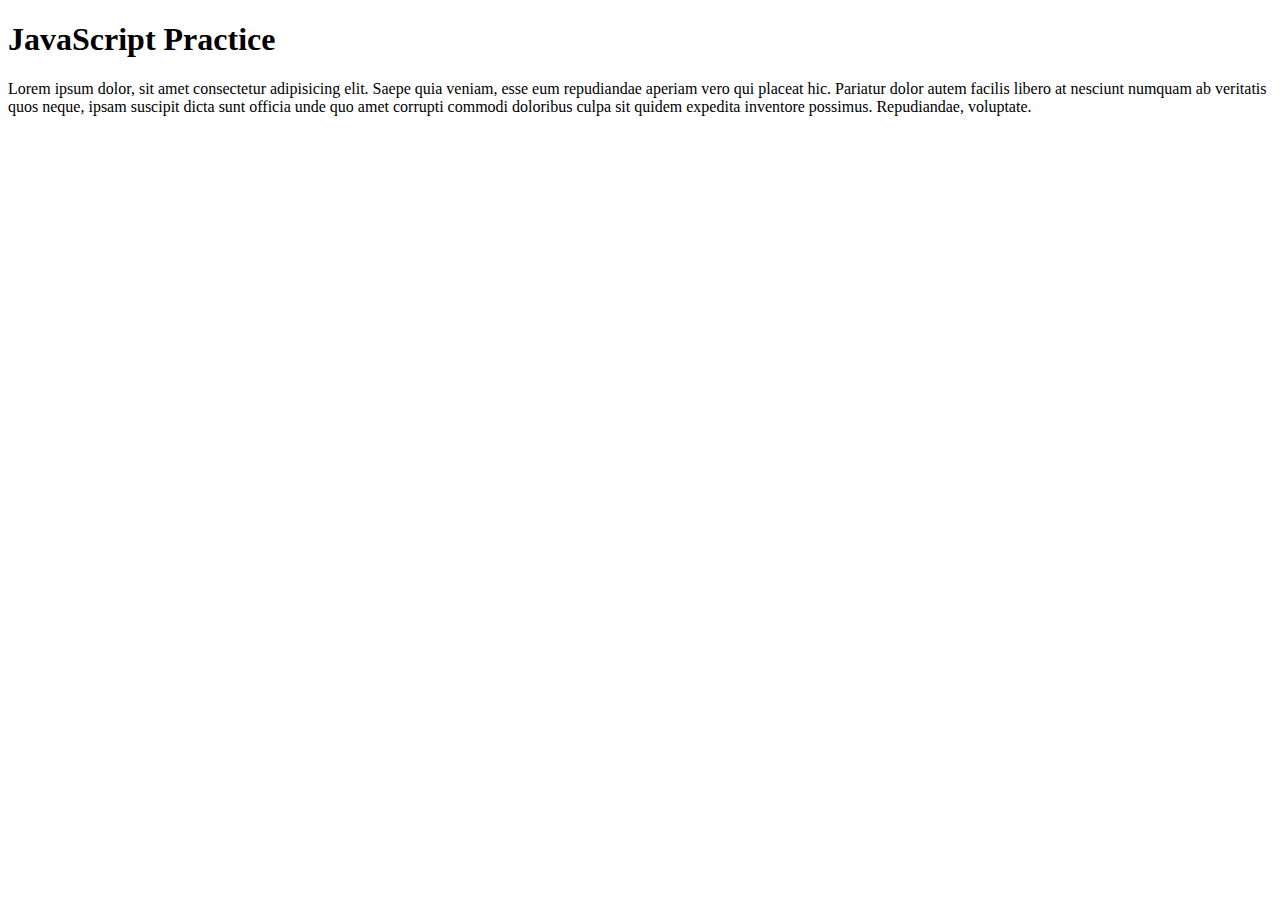
<file: Index.html>
<!DOCTYPE html>
<html lang="en">
<head>
    <meta charset="UTF-8">
    <meta http-equiv="X-UA-Compatible" content="IE=edge">
    <meta name="viewport" content="width=device-width, initial-scale=1.0">
    <title>Document</title>
    <script src="app.js"></script>
</head>
<body>
    <h1>JavaScript Practice</h1>
    <p>
        Lorem ipsum dolor, sit amet consectetur adipisicing elit. Saepe quia veniam, esse eum repudiandae aperiam vero qui placeat hic. Pariatur dolor autem facilis libero at nesciunt numquam ab veritatis quos neque, ipsam suscipit dicta sunt officia unde quo amet corrupti commodi doloribus culpa sit quidem expedita inventore possimus. Repudiandae, voluptate.
    </p>
</body>
</html>
</file>
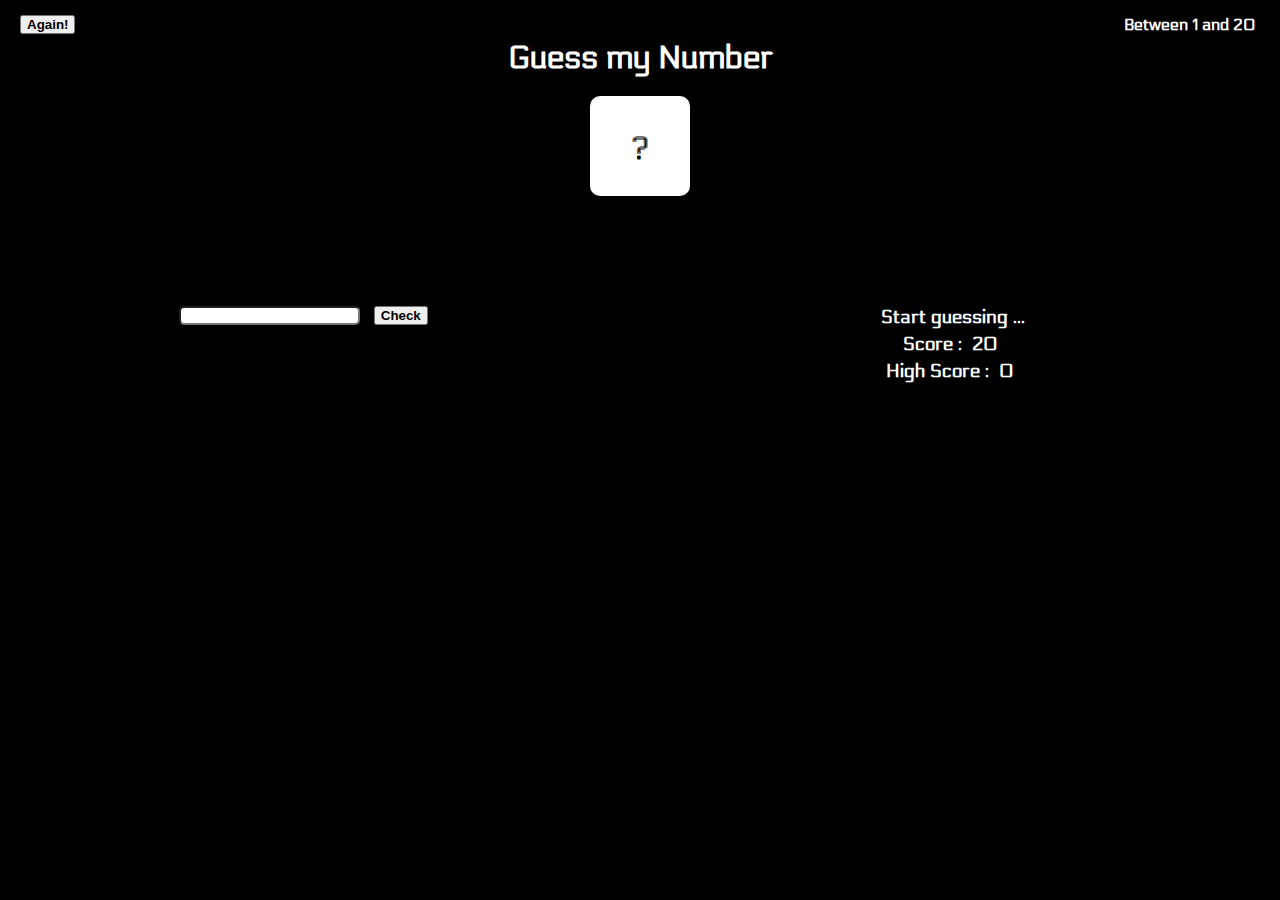
<file: DOM/GueesMy Number/index.html>
<!DOCTYPE html>
<html lang="en">

<head>
    <meta charset="UTF-8">
    <meta http-equiv="X-UA-Compatible" content="IE=edge">
    <meta name="viewport" content="width=device-width, initial-scale=1.0">
    <title>GuessMyNumber Game</title>
    <link rel="icon" type="image/x-icon" href="GL.png">
    <link rel="stylesheet" href="style.css">
    <link rel="preconnect" href="https://fonts.googleapis.com">
    <link rel="preconnect" href="https://fonts.gstatic.com" crossorigin>
    <link href="https://fonts.googleapis.com/css2?family=Electrolize&display=swap" rel="stylesheet">
</head>

<body>
    <div style="display: flex; justify-content: space-between;">
        <button onclick="myfn()"><b>Again!</b></button>
        <p><b>Between 1 and 20</b></p>
    </div>
    <div style="text-align: center;">
        <h1>Guess my Number</h1>
    </div>
    <br>
    <div
        style="height: 100px; width: 100px; background-color: white; margin: 0 auto; color: black; display: flex; justify-content: center; align-items: center;border-radius: 10px;">
        <h1>?</h1>
    </div>
    <div style="display: flex; margin-top: 100px;">
        <div style="display: flex; flex-direction: column; width: 50%;">
            <div style="width: 50%; margin: 0 auto;">
                <input type="number" class="userInput" style="border-radius: 5px;">
                <button class="checkButton"><b>Check</b></button>
            </div>
        </div>
        <div style="width: 50%; text-align: center;" id="meraElement">
            <h3>Start guessing ...</h3>
            <h3>Score : <span class="score">20</span></h3>
            <h3>High Score : <span class="highScore">0</span></h3>
        </div>
    </div>


    <script src="app.js"></script>
</body>

</html>
</file>
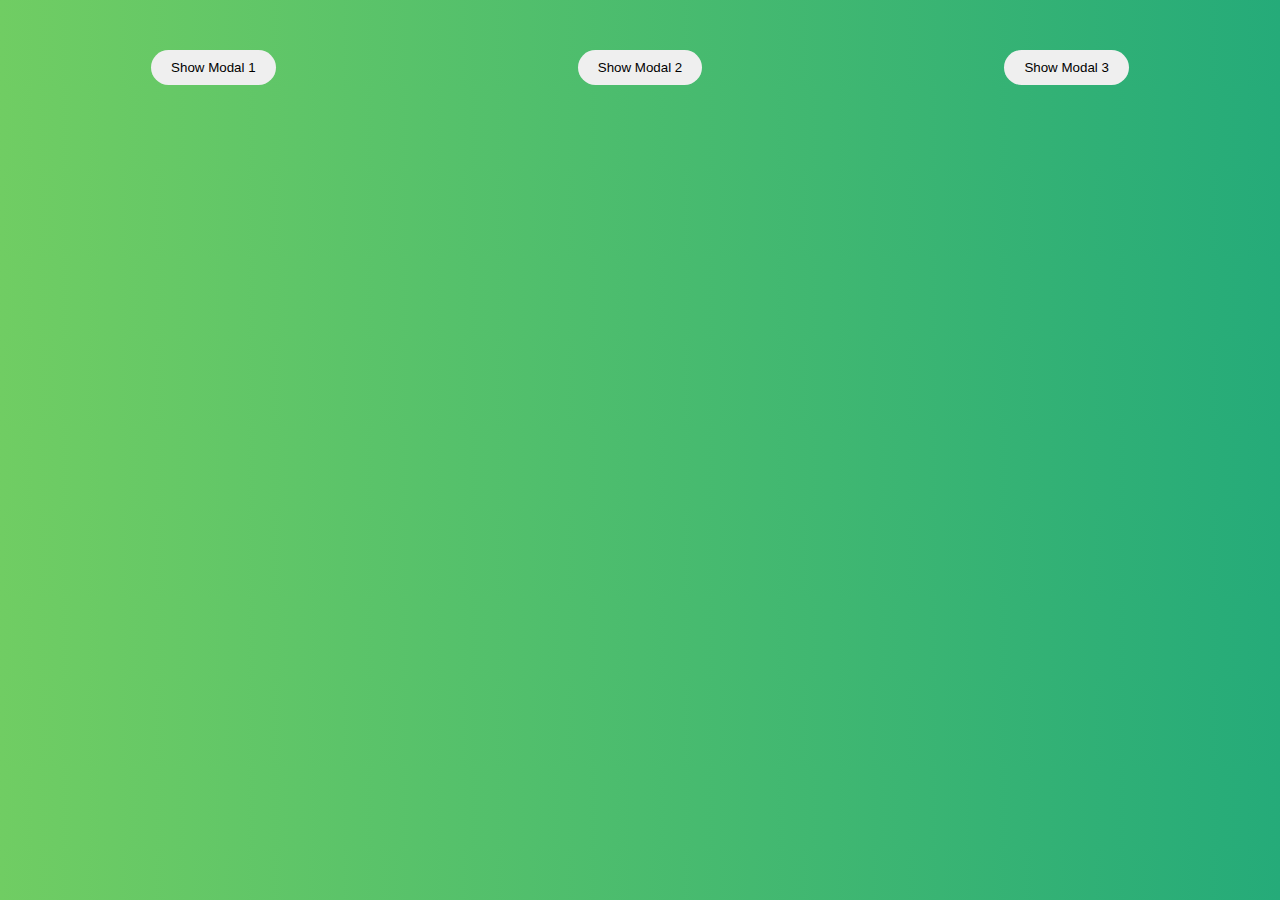
<file: DOM/modalOpener/index.html>
<!DOCTYPE html>
<html lang="en">
<head>
    <meta charset="UTF-8">
    <meta http-equiv="X-UA-Compatible" content="IE=edge">
    <meta name="viewport" content="width=
    , initial-scale=1.0">
    <link rel="stylesheet" href="style.css">
    <title>Modal Opener</title>
</head>
<body>
    <div class="myMain">
        <button class="modalButton">Show Modal 1</button>
        <button class="modalButton">Show Modal 2</button>
        <button class="modalButton">Show Modal 3</button>
    </div>
    <div class="modal hidden">
        <button class="close">X</button>
        <p>Lorem ipsum, dolor sit amet consectetur adipisicing elit. Excepturi delectus facilis veniam magnam voluptas laudantium illo quos vero iure neque, eos voluptate pariatur nemo itaque culpa, illum eaque officiis ullam?</p>
    </div>
    <div class="overlay hidden"></div>



    <script src="app.js"></script>
</body>
</html>
</file>
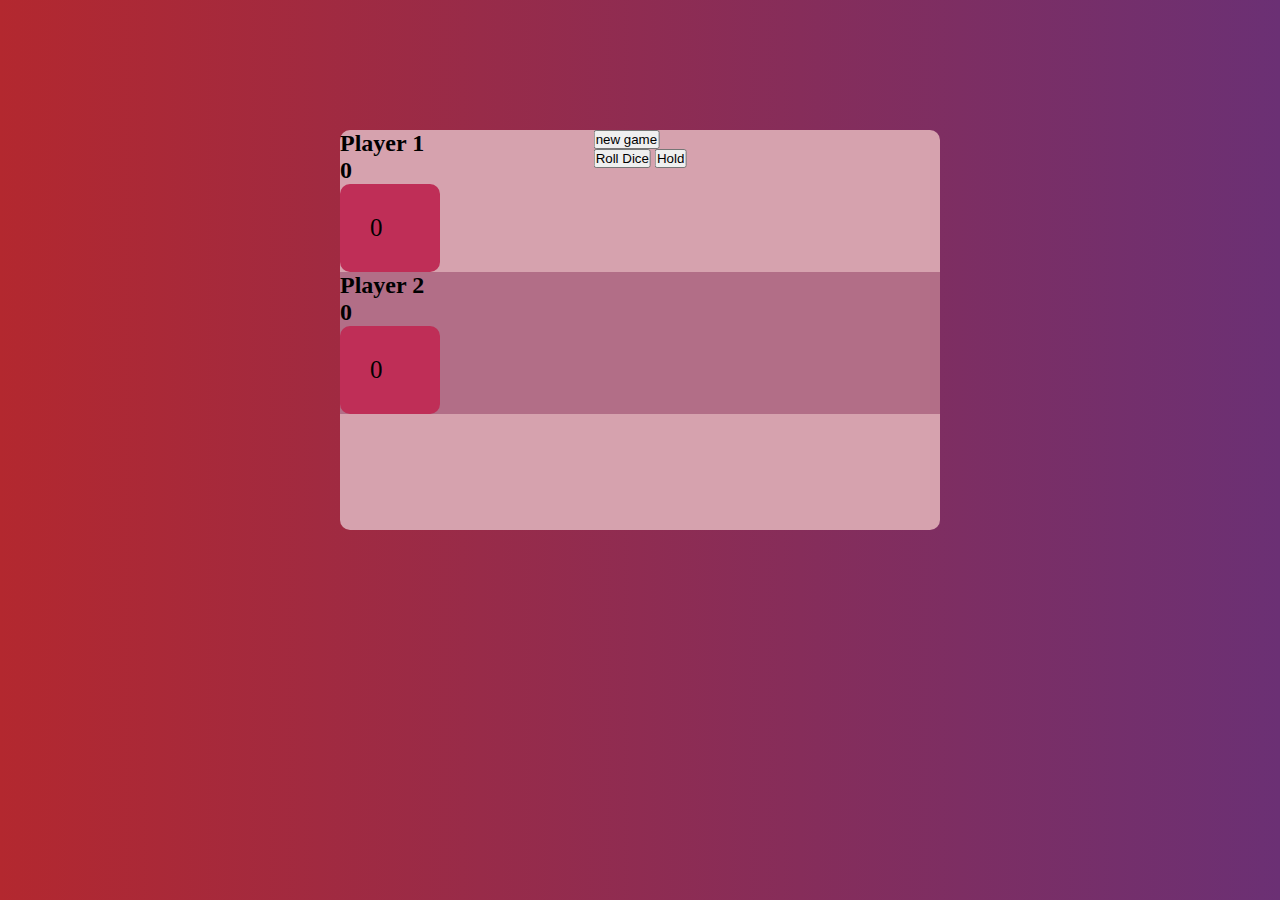
<file: DOM/roll_dice/index.html>
<!DOCTYPE html>
<html lang="en">

<head>
    <meta charset="UTF-8">
    <meta http-equiv="X-UA-Compatible" content="IE=edge">
    <meta name="viewport" content="width=device-width, initial-scale=1.0">
    <title>Roll Dice</title>
    <link rel="stylesheet" href="style.css">
    <link href="https://cdn.jsdelivr.net/npm/bootstrap@5.3.0-alpha1/dist/css/bootstrap.min.css" rel="stylesheet"
        integrity="sha384-GLhlTQ8iRABdZLl6O3oVMWSktQOp6b7In1Zl3/Jr59b6EGGoI1aFkw7cmDA6j6gD" crossorigin="anonymous">
</head>

<body>

    <div class="mainWindow">
        <div class="centerLine d-flex flex-column justify-content-around">
            <button class="newGameBtn">new game</button>
            <div><img  class="diceImg hidden" src="./assets/1.png" alt=""></div>
            <button class="rollDiceBtn">Roll Dice</button>
            <button  class="holdBtn">Hold</button>
        </div>
        <div class="row" style="width: 100%; --bs-gutter-x: 0; height: 100%;">
            <div class="col d-flex flex-column align-items-center justify-content-around">
                <h2>Player 1</h2>
                <h2 class="player1Score">0</h2>
                <div class="diceScore player1DiceScore">0</div>
            </div>
            <div class="col d-flex flex-column align-items-center justify-content-around active">
                <h2>Player 2</h2>
                <h2 class="player2Score">0</h2>
                <div class="diceScore player2DiceScore">0</div>
            </div>
        </div>
    </div>


    <script src="app.js"></script>
    <script src="https://cdn.jsdelivr.net/npm/bootstrap@5.3.0-alpha1/dist/js/bootstrap.bundle.min.js"
        integrity="sha384-w76AqPfDkMBDXo30jS1Sgez6pr3x5MlQ1ZAGC+nuZB+EYdgRZgiwxhTBTkF7CXvN"
        crossorigin="anonymous"></script>
</body>

</html>
</file>
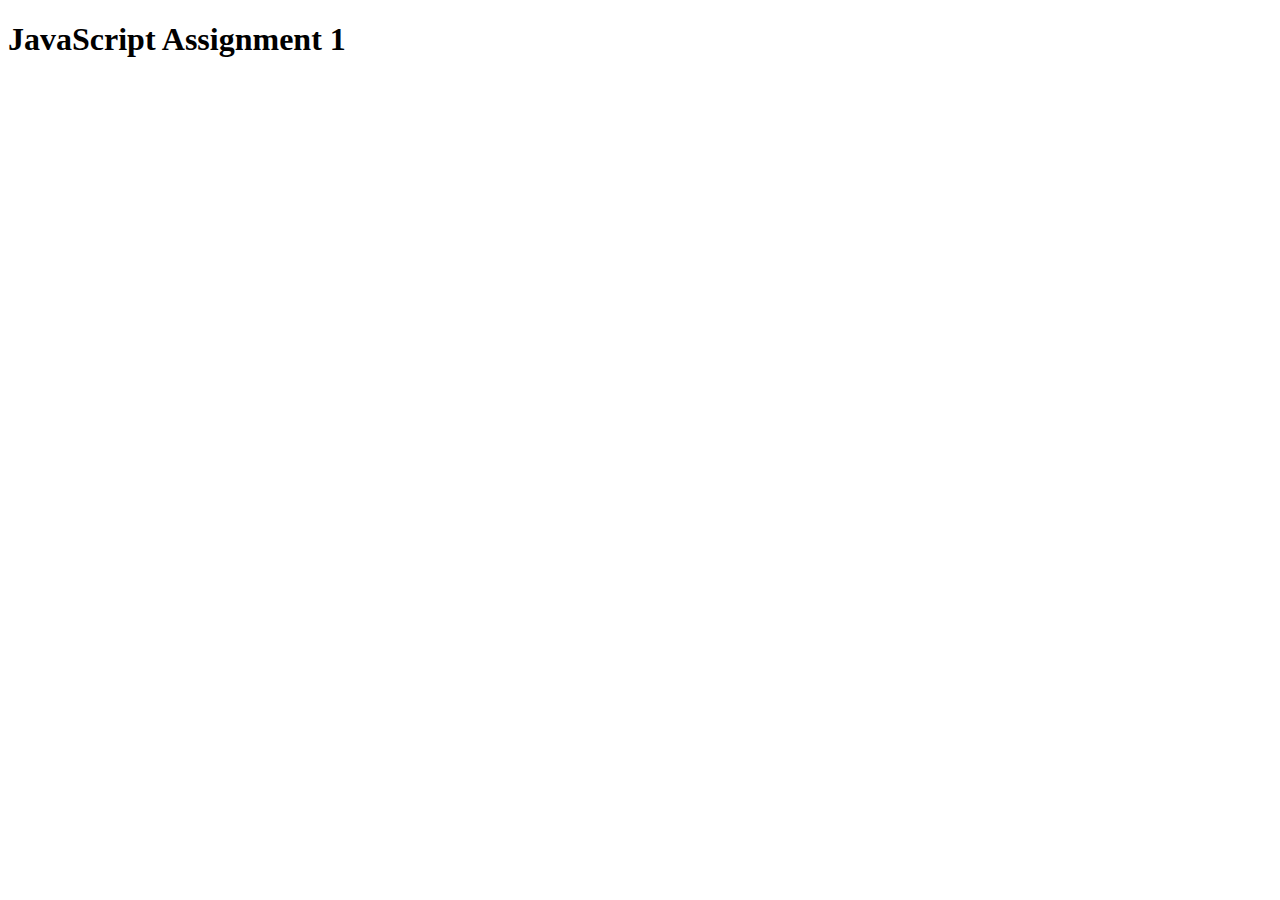
<file: Assignments/Assignment1.html>
<!DOCTYPE html>
<html lang="en">
<head>
    <meta charset="UTF-8">
    <meta http-equiv="X-UA-Compatible" content="IE=edge">
    <meta name="viewport" content="width=device-width, initial-scale=1.0">
    <title>Assignment1</title>
</head>
<body>
    <h1>JavaScript Assignment 1</h1>
    
    <script src="A1.js"></script>
</body>
</html>
</file>
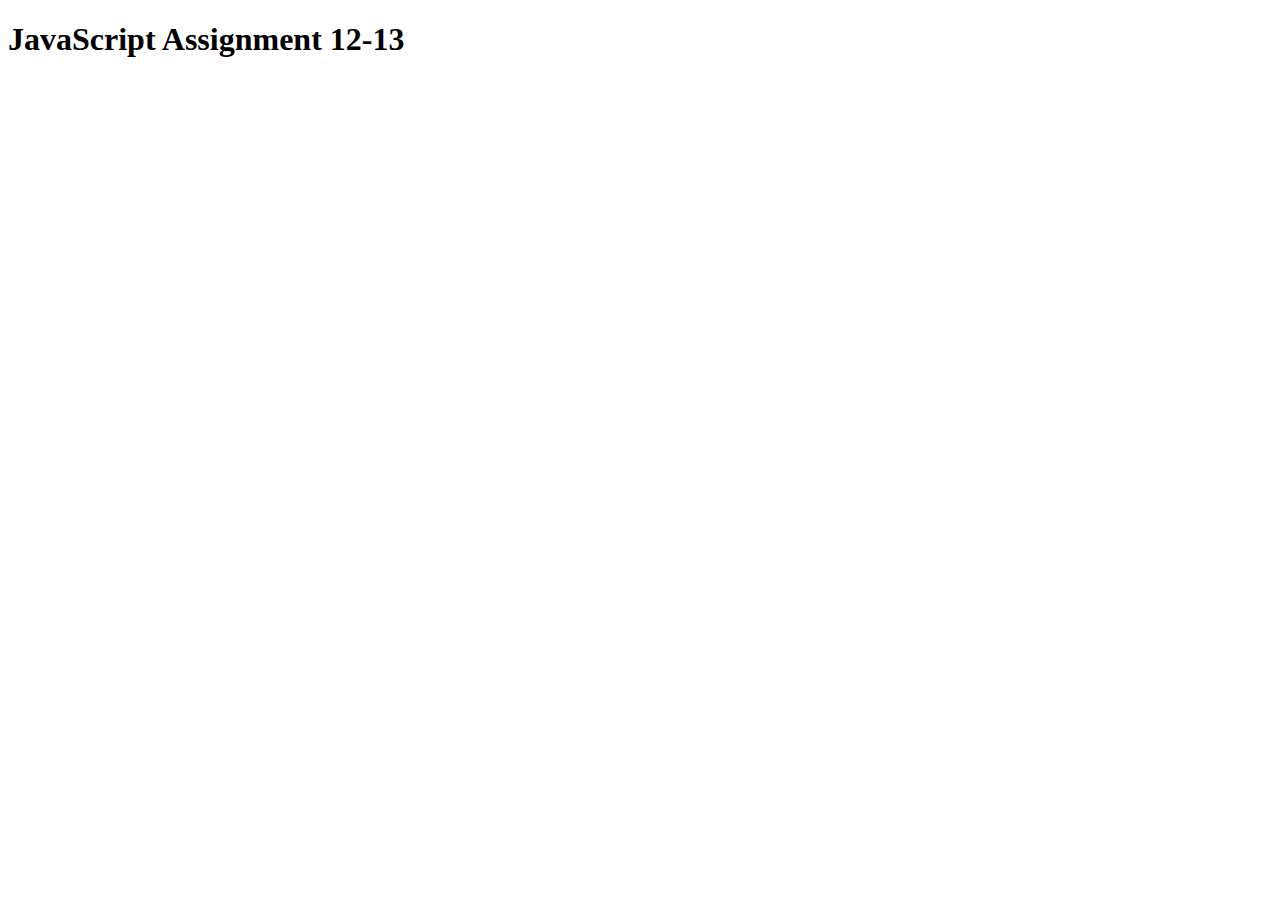
<file: Assignments/Assignment12-13.html>
<!DOCTYPE html>
<html lang="en">
<head>
    <meta charset="UTF-8">
    <meta http-equiv="X-UA-Compatible" content="IE=edge">
    <meta name="viewport" content="width=device-width, initial-scale=1.0">
    <title>Assignment 12-13</title>
</head>
<body>
    <h1>JavaScript Assignment 12-13</h1>

    <script src="A13-12.js"></script>
</body>
</html>
</file>
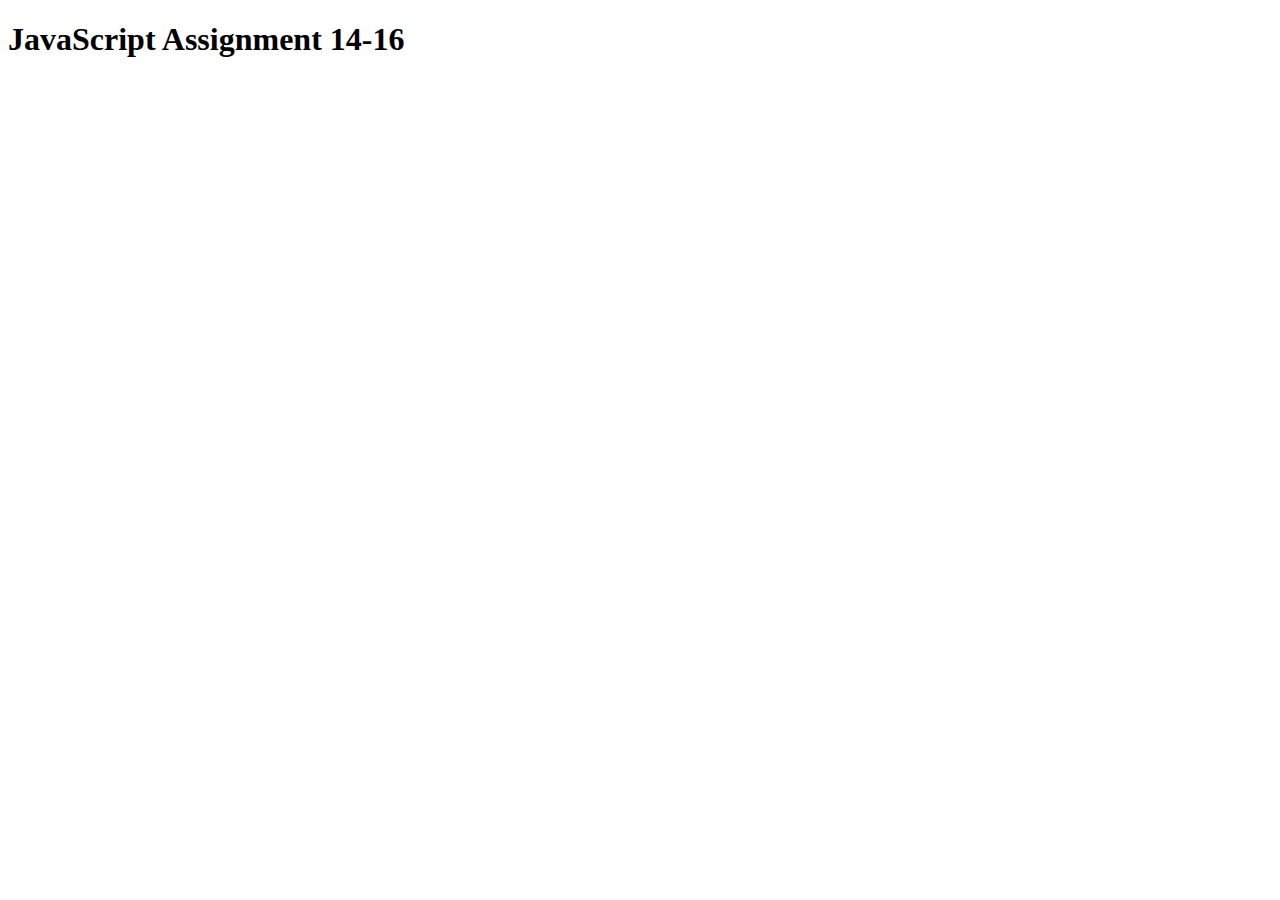
<file: Assignments/Assignment14-16.html>
<!DOCTYPE html>
<html lang="en">
<head>
    <meta charset="UTF-8">
    <meta http-equiv="X-UA-Compatible" content="IE=edge">
    <meta name="viewport" content="width=device-width, initial-scale=1.0">
    <title>Assignment 14-16</title>
</head>
<body>
    <h1>JavaScript Assignment 14-16</h1>

    <script src="A14-16.js"></script>
</body>
</html>
</file>
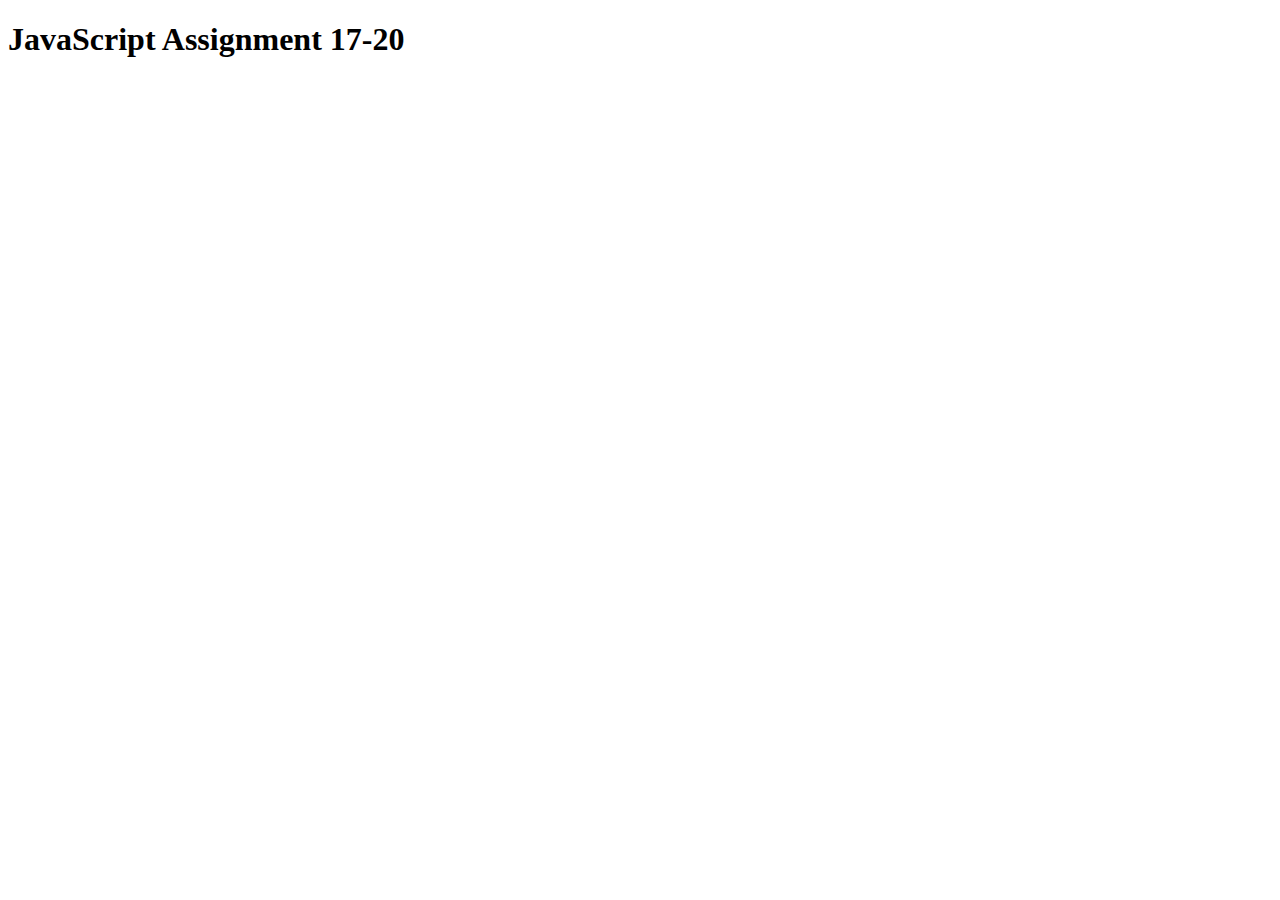
<file: Assignments/Assignment17-20.html>
<!DOCTYPE html>
<html lang="en">
<head>
    <meta charset="UTF-8">
    <meta http-equiv="X-UA-Compatible" content="IE=edge">
    <meta name="viewport" content="width=device-width, initial-scale=1.0">
    <title>Assignment 13-15</title>
</head>
<body>
    <h1>JavaScript Assignment 17-20</h1>

    <script src="A17-20.js"></script>
</body>
</html>
</file>
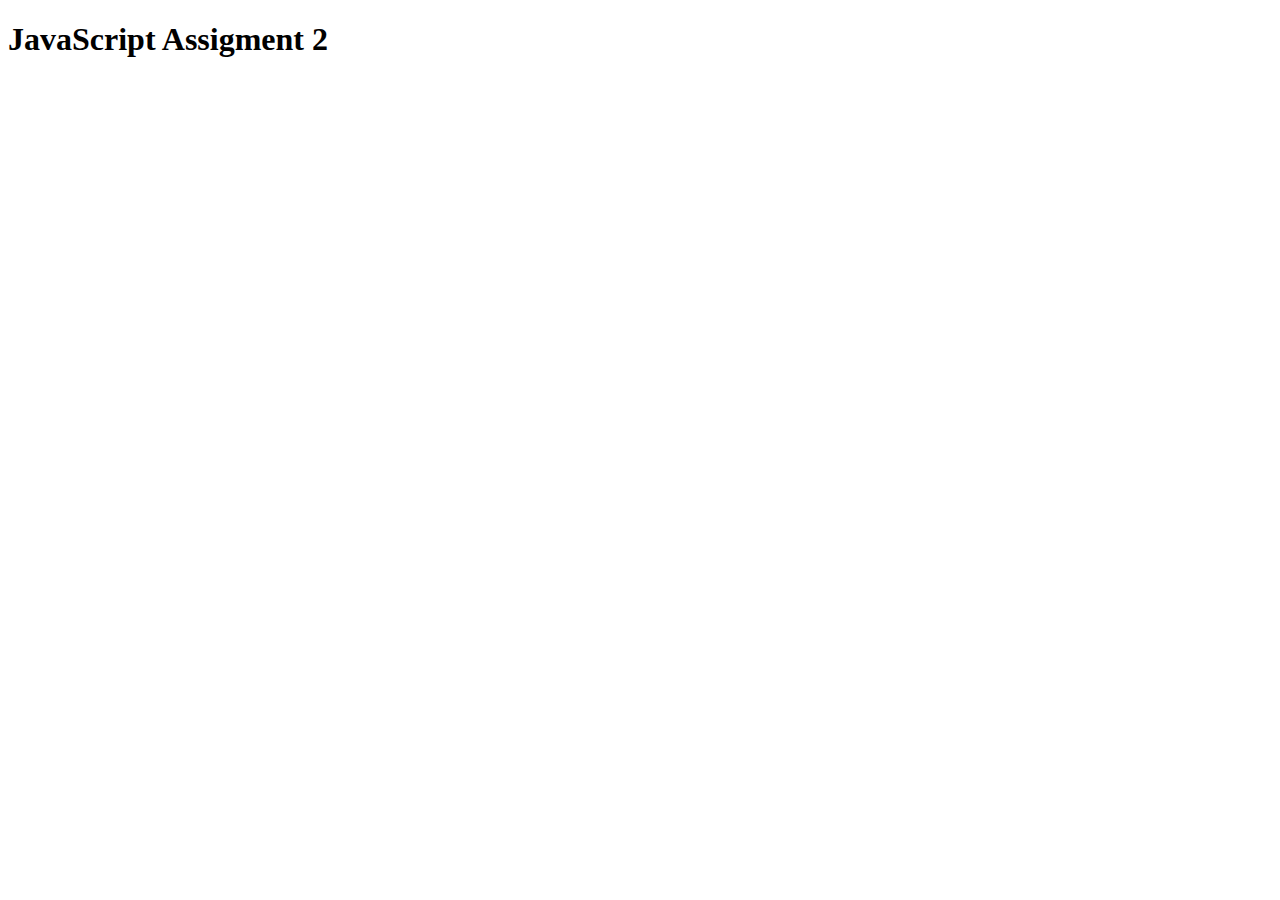
<file: Assignments/Assignment2.html>
<!DOCTYPE html>
<html lang="en">
<head>
    <meta charset="UTF-8">
    <meta http-equiv="X-UA-Compatible" content="IE=edge">
    <meta name="viewport" content="width=device-width, initial-scale=1.0">
    <title>Assignment2</title>
</head>
<body>
    <h1>JavaScript Assigment 2</h1>

    <script src="A2.js"></script>
</body>
</html>
</file>
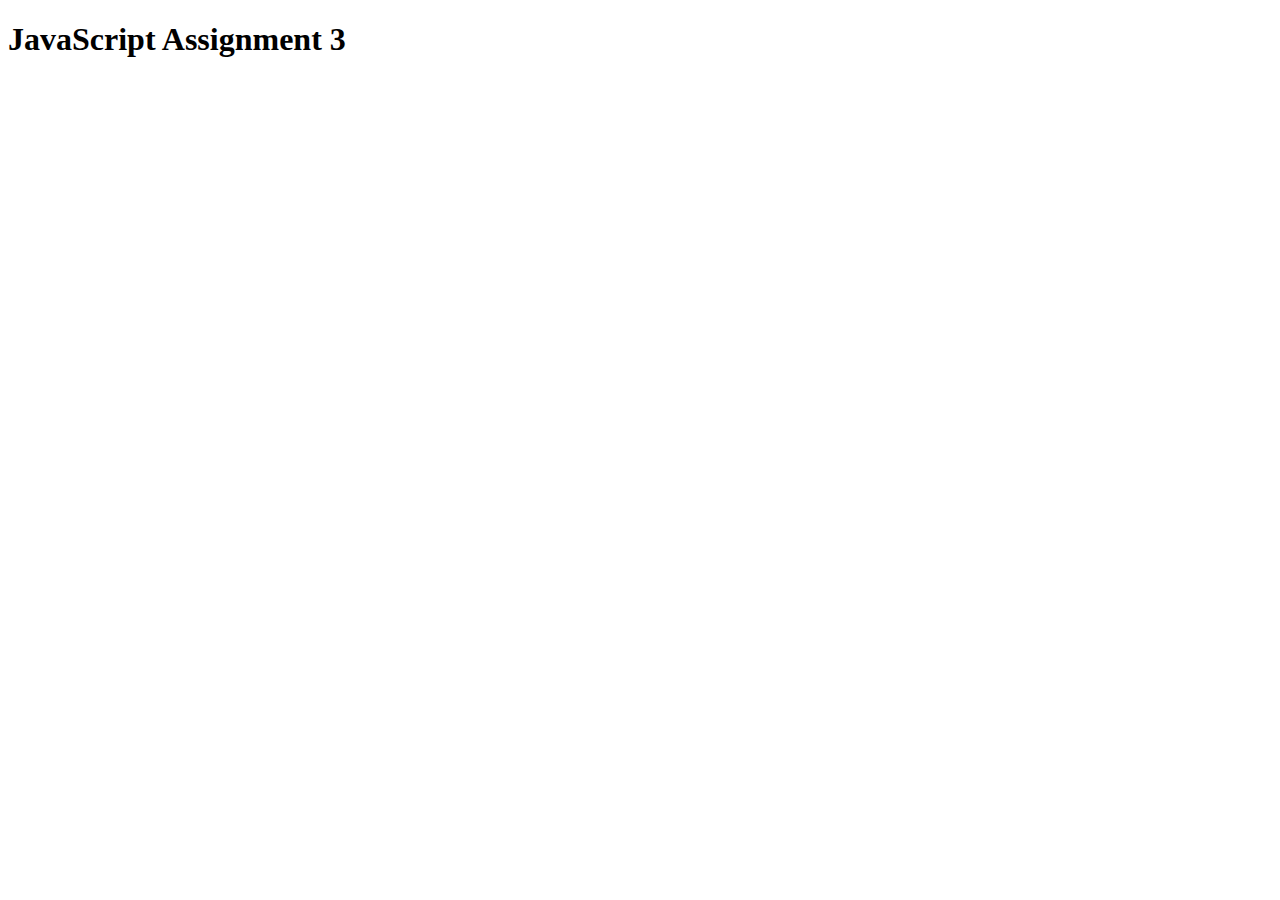
<file: Assignments/Assignment3.html>
<!DOCTYPE html>
<html lang="en">
<head>
    <meta charset="UTF-8">
    <meta http-equiv="X-UA-Compatible" content="IE=edge">
    <meta name="viewport" content="width=device-width, initial-scale=1.0">
    <title>Assignment3</title>
</head>
<body>
    <h1>JavaScript Assignment 3</h1>
    
    <script src="A3.js"></script>
</body>
</html>
</file>
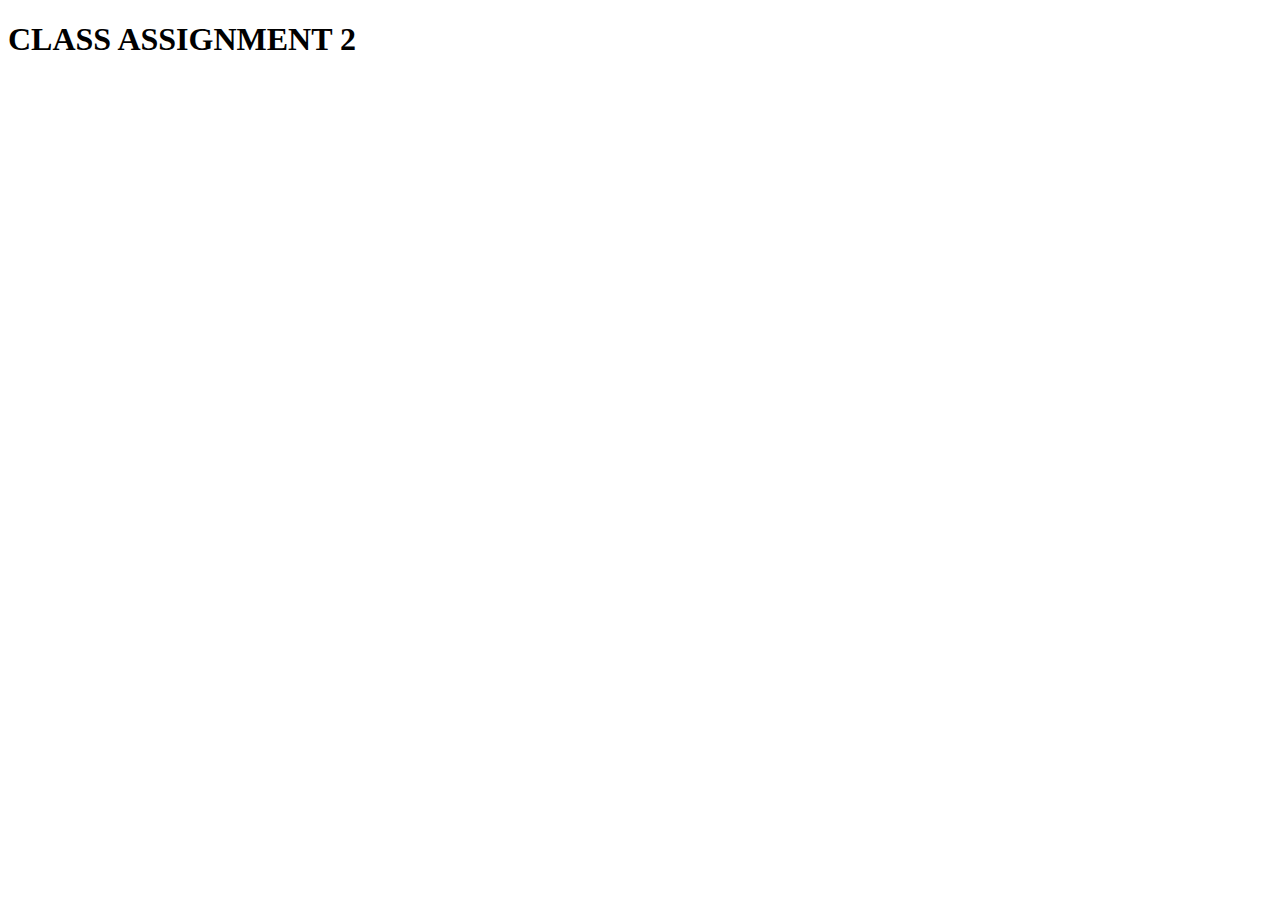
<file: ClassAssignment/ClassAssignment2.html>
<!DOCTYPE html>
    <html lang="en">
    <head>
        <meta charset="UTF-8">
        <meta http-equiv="X-UA-Compatible" content="IE=edge">
        <meta name="viewport" content="width=device-width, initial-scale=1.0">
        <title>ClassAssignment2</title>
    </head>
    <body>
        <h1>CLASS ASSIGNMENT 2</h1>

        <script src="CA2.JS"></script>
    </body>
    </html>
</file>
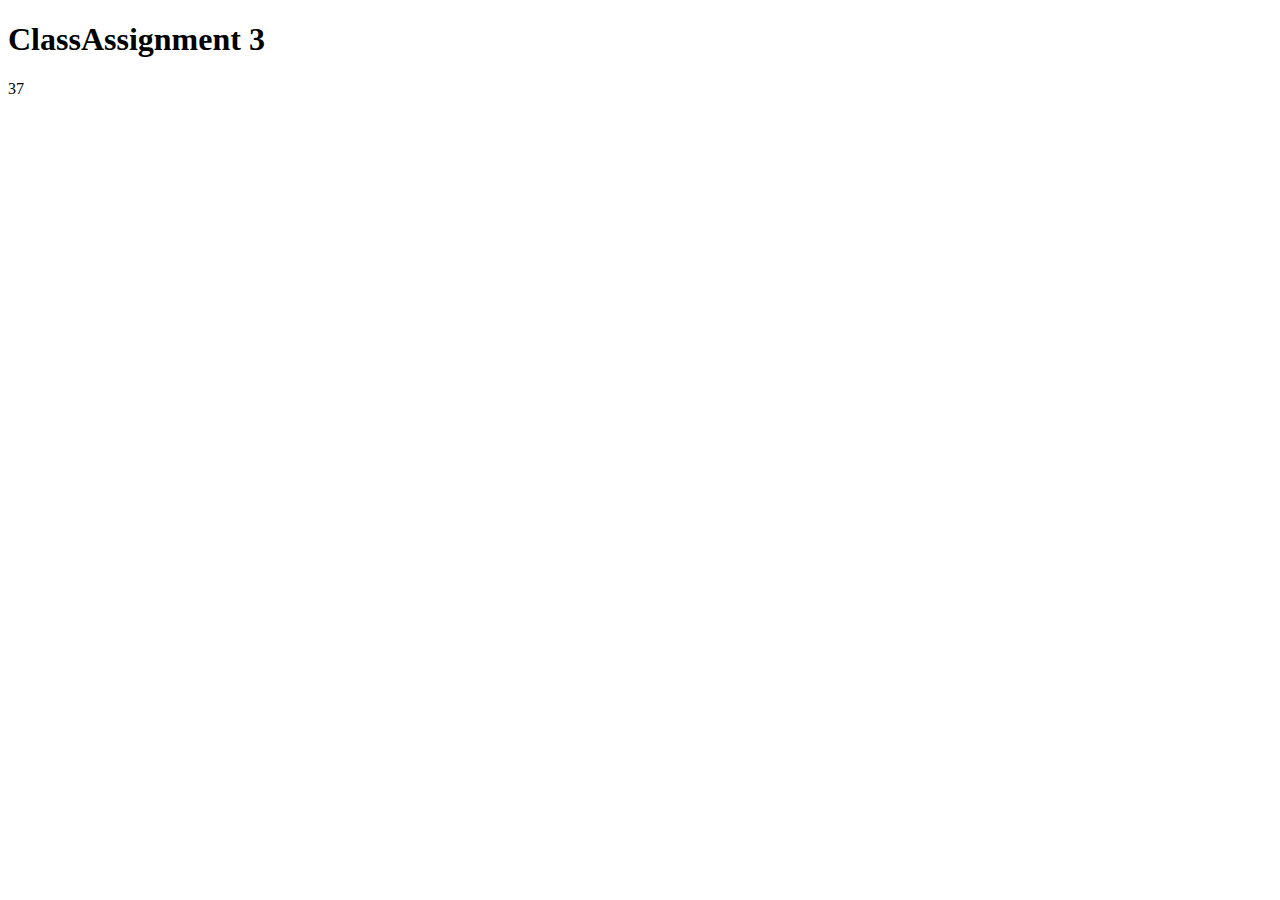
<file: ClassAssignment/ClassAssignment3.html>
<!DOCTYPE html>
<html lang="en">
<head>
    <meta charset="UTF-8">
    <meta http-equiv="X-UA-Compatible" content="IE=edge">
    <meta name="viewport" content="width=device-width, initial-scale=1.0">
    <title>ClassAssignment3</title>
</head>
<body>
    <h1>ClassAssignment 3</h1>

    <script src="CA3.JS"></script>
</body>
</html>
</file>
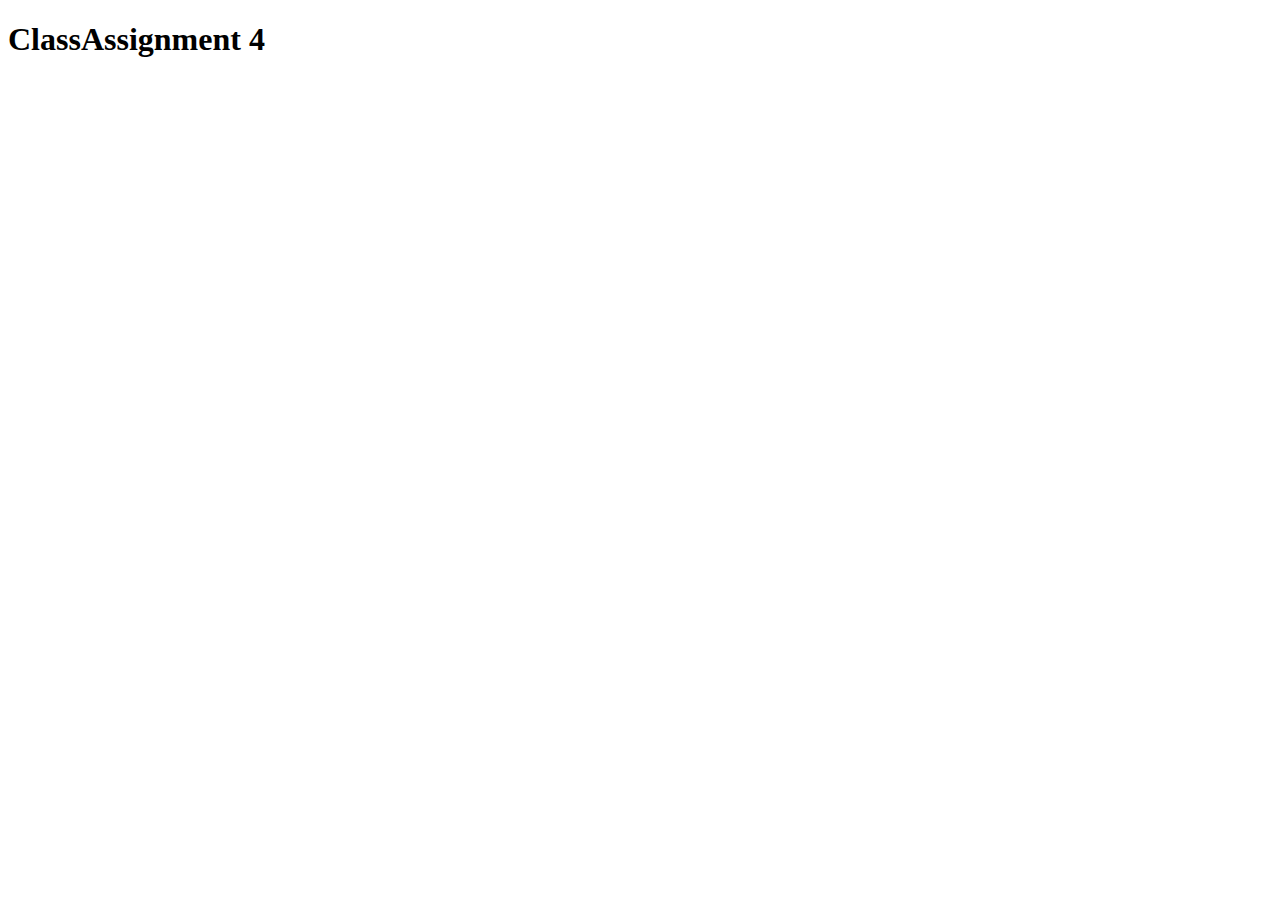
<file: ClassAssignment/ClassAssignment4.html>
<!DOCTYPE html>
<html lang="en">
<head>
    <meta charset="UTF-8">
    <meta http-equiv="X-UA-Compatible" content="IE=edge">
    <meta name="viewport" content="width=device-width, initial-scale=1.0">
    <title>ClassAssignment4</title>
</head>
<body>
    <h1>
        ClassAssignment 4
    </h1>


    <script src="CA4.JS"></script>
</body>
</html>
</file>
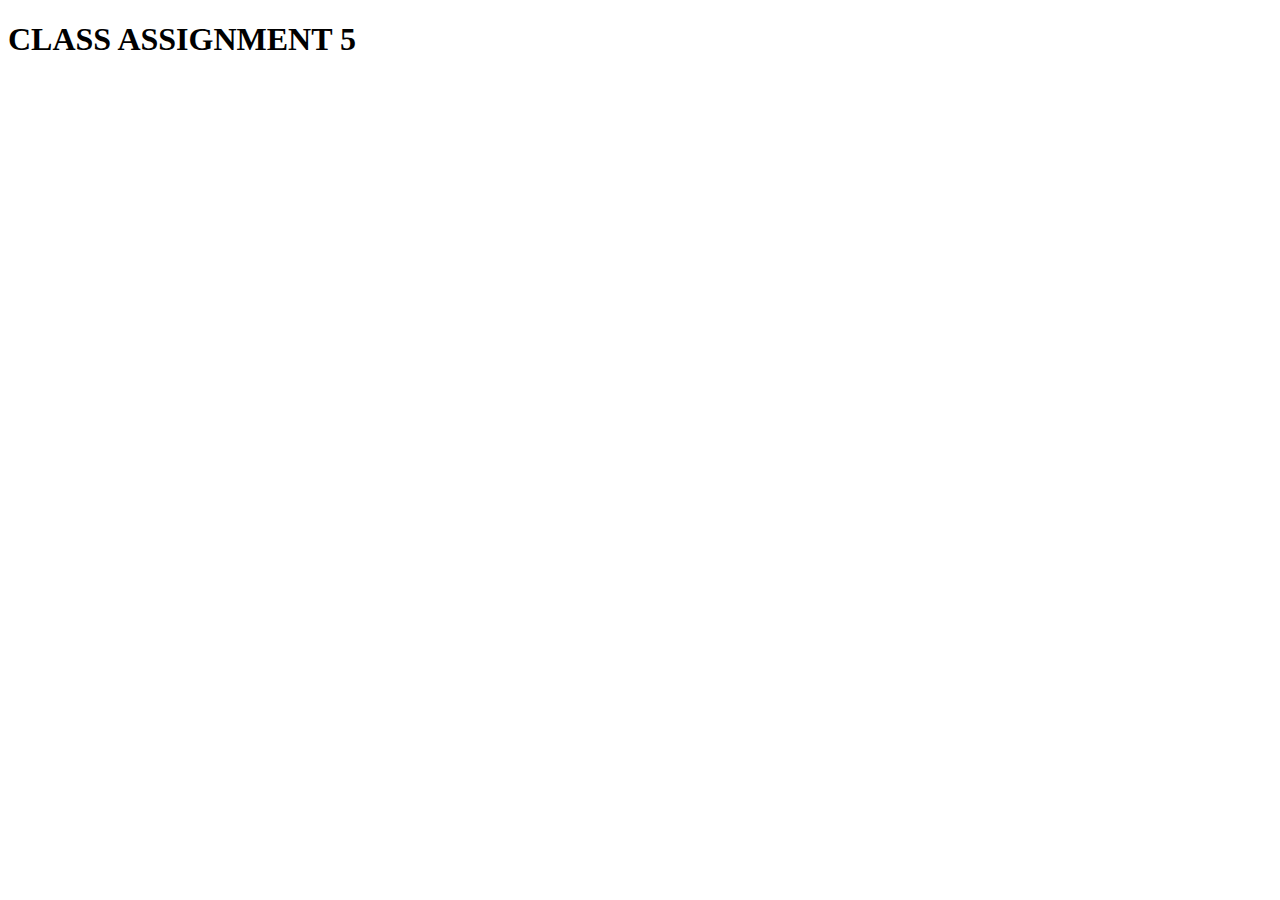
<file: ClassAssignment/ClassAssignment5.html>
<!DOCTYPE html>
<html lang="en">
<head>
    <meta charset="UTF-8">
    <meta http-equiv="X-UA-Compatible" content="IE=edge">
    <meta name="viewport" content="width=device-width, initial-scale=1.0">
    <title>ClassAssignment5</title>
</head>
<body>
    <h1>CLASS ASSIGNMENT 5</h1>

    <script src="CA5.JS"></script>
</body>
</html>
</file>
<file: DOM/GueesMy Number/style.css>
* {
    margin-top: 5px;
    margin-left: 5px;
    margin-right: 5px;
    margin-bottom: 0;
    padding: 0;
    box-sizing: border-box;
}

body {
    font-family: 'Electrolize', sans-serif;
    background-color: black;
    color: white;
}
</file>
<file: DOM/modalOpener/style.css>
* {
    padding: 0;
    box-sizing: border-box;
    margin: 0;
}

body {
    background-image: linear-gradient(to right, #70cd63, #25ab79);
}

.myMain {
    display: flex;
    justify-content: space-around;
}

.modalButton {
    border-radius: 50px;
    border: none;
    padding: 10px 20px;
    margin-top: 50px;
}

.overlay {
    background-color: black;
    position: absolute;
    /* height: 500px; */
    top: 0;
    bottom: 0;
    left: 0;
    right: 0;
    opacity: 0.7;
}

.hidden {
    display: none;
}

.modal {
    position: relative;
    height: 50%;
    width: 50%;
    background-color: white;
    border-radius: 20px;
    padding: 50px 20px;
    margin: 50px auto 0 auto;
    z-index: 2;
}

.close {
    position: absolute;
    right: 0;
    top: 0;
    padding: 5px;
    margin: 10px;
}
</file>
<file: DOM/roll_dice/style.css>
* {
    margin: 0;
    padding: 0;
    box-sizing: border-box;
}

body {
    background-image: linear-gradient(to right, #b3282f, #6b3074);
}


.mainWindow {
    height: 400px;
    width: 600px;
    background-color: #d6a2ae;
    margin: 130px auto 0 auto;
    border-radius: 10px;
    position: relative;
}

.active {
    background-color: #b26e87;
}

.diceScore {
    background-color: #bf2e57;
    width: 100px;
    padding: 30px;
    border-radius: 10px;
    font-size: 25px;
}

.centerLine {
    position: absolute;
    top: 0;
    bottom: 0;
    left: 50%;
    transform: translateX(-50%);
}

.hidden {
    display: none;
}
</file>
